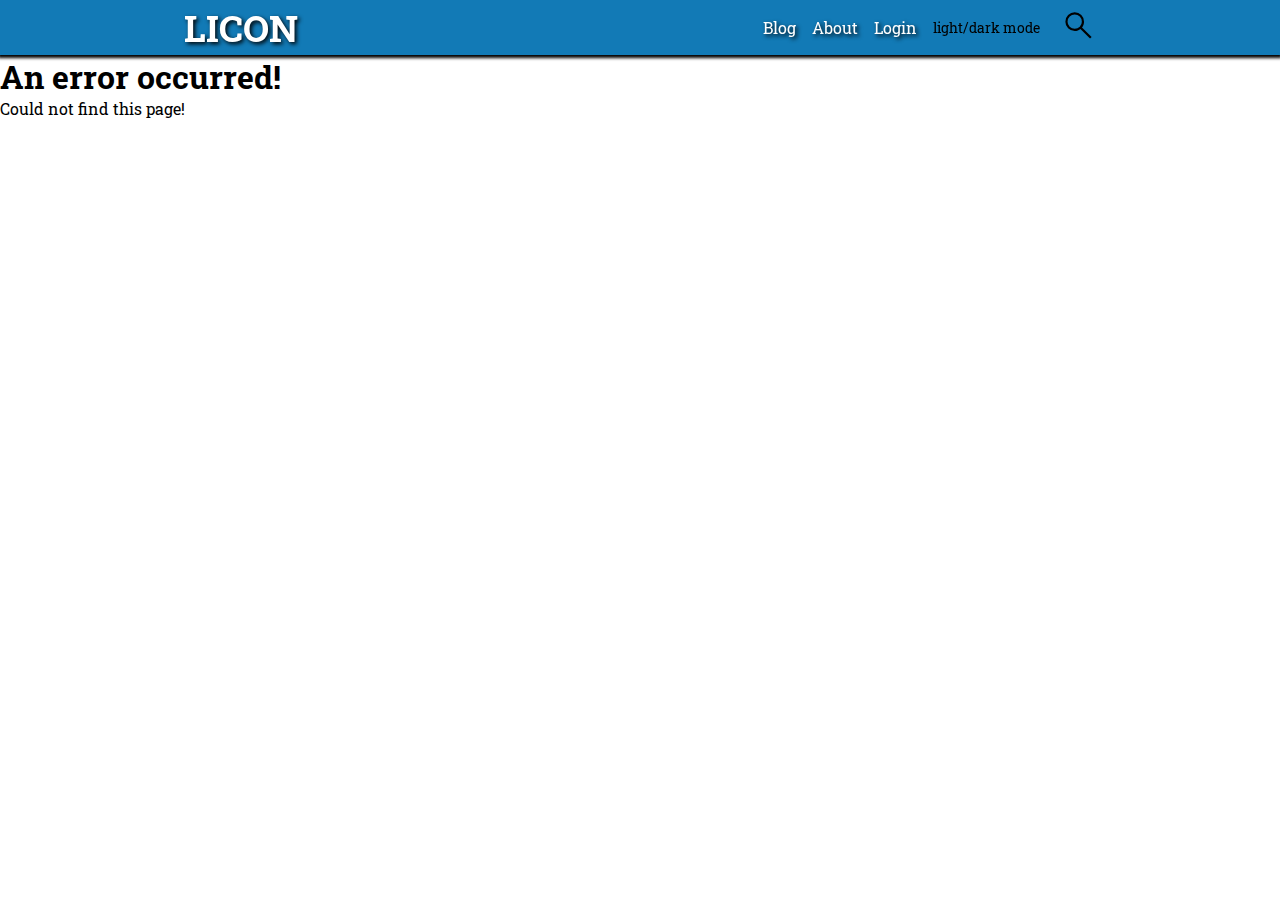
<file: index.html>
<!doctype html><html lang="en"><head><meta charset="utf-8"/><link rel="icon" href="/favicon.ico"/><meta name="viewport" content="width=device-width,initial-scale=1"/><meta name="theme-color" content="#000000"/><meta name="description" content="Web site created using create-react-app"/><title>LICON's World</title><script defer="defer" src="/static/js/main.7500131a.js"></script><link href="/static/css/main.a6e4125c.css" rel="stylesheet"></head><body style="margin:0"><noscript>You need to enable JavaScript to run this app.</noscript><div id="root"></div></body></html>
</file>
<file: static/css/main.a6e4125c.css>
@import url(https://fonts.googleapis.com/css2?family=Roboto+Slab&display=swap);.PostingDetail_section__HywLf{margin:0 auto;min-height:calc(100vh - 8.588rem);padding:2rem 2rem 4rem}.PostingDetail_head__RPFR0,.PostingDetail_section__HywLf{align-content:center;background-color:#fff;box-shadow:1px 1px 5px 0 #909090;display:flex;flex-flow:column wrap;max-width:60rem;width:80vw}.PostingDetail_head__RPFR0{margin:2rem auto}@media (prefers-color-scheme:dark){.wmde-markdown,.wmde-markdown-var{--color-prettylights-syntax-comment:#8b949e;--color-prettylights-syntax-constant:#79c0ff;--color-prettylights-syntax-entity:#d2a8ff;--color-prettylights-syntax-storage-modifier-import:#c9d1d9;--color-prettylights-syntax-entity-tag:#7ee787;--color-prettylights-syntax-keyword:#ff7b72;--color-prettylights-syntax-string:#a5d6ff;--color-prettylights-syntax-variable:#ffa657;--color-prettylights-syntax-brackethighlighter-unmatched:#f85149;--color-prettylights-syntax-invalid-illegal-text:#f0f6fc;--color-prettylights-syntax-invalid-illegal-bg:#8e1519;--color-prettylights-syntax-carriage-return-text:#f0f6fc;--color-prettylights-syntax-carriage-return-bg:#b62324;--color-prettylights-syntax-string-regexp:#7ee787;--color-prettylights-syntax-markup-list:#f2cc60;--color-prettylights-syntax-markup-heading:#1f6feb;--color-prettylights-syntax-markup-italic:#c9d1d9;--color-prettylights-syntax-markup-bold:#c9d1d9;--color-prettylights-syntax-markup-deleted-text:#ffdcd7;--color-prettylights-syntax-markup-deleted-bg:#67060c;--color-prettylights-syntax-markup-inserted-text:#aff5b4;--color-prettylights-syntax-markup-inserted-bg:#033a16;--color-prettylights-syntax-markup-changed-text:#ffdfb6;--color-prettylights-syntax-markup-changed-bg:#5a1e02;--color-prettylights-syntax-markup-ignored-text:#c9d1d9;--color-prettylights-syntax-markup-ignored-bg:#1158c7;--color-prettylights-syntax-meta-diff-range:#d2a8ff;--color-prettylights-syntax-brackethighlighter-angle:#8b949e;--color-prettylights-syntax-sublimelinter-gutter-mark:#484f58;--color-prettylights-syntax-constant-other-reference-link:#a5d6ff;--color-fg-default:#c9d1d9;--color-fg-muted:#8b949e;--color-fg-subtle:#484f58;--color-canvas-default:#0d1117;--color-canvas-subtle:#161b22;--color-border-default:#30363d;--color-border-muted:#21262d;--color-neutral-muted:hsla(215,8%,47%,.4);--color-accent-fg:#58a6ff;--color-accent-emphasis:#1f6feb;--color-attention-subtle:rgba(187,128,9,.15);--color-danger-fg:#f85149;color-scheme:dark}}@media (prefers-color-scheme:light){.wmde-markdown,.wmde-markdown-var{--color-prettylights-syntax-comment:#6e7781;--color-prettylights-syntax-constant:#0550ae;--color-prettylights-syntax-entity:#8250df;--color-prettylights-syntax-storage-modifier-import:#24292f;--color-prettylights-syntax-entity-tag:#116329;--color-prettylights-syntax-keyword:#cf222e;--color-prettylights-syntax-string:#0a3069;--color-prettylights-syntax-variable:#953800;--color-prettylights-syntax-brackethighlighter-unmatched:#82071e;--color-prettylights-syntax-invalid-illegal-text:#f6f8fa;--color-prettylights-syntax-invalid-illegal-bg:#82071e;--color-prettylights-syntax-carriage-return-text:#f6f8fa;--color-prettylights-syntax-carriage-return-bg:#cf222e;--color-prettylights-syntax-string-regexp:#116329;--color-prettylights-syntax-markup-list:#3b2300;--color-prettylights-syntax-markup-heading:#0550ae;--color-prettylights-syntax-markup-italic:#24292f;--color-prettylights-syntax-markup-bold:#24292f;--color-prettylights-syntax-markup-deleted-text:#82071e;--color-prettylights-syntax-markup-deleted-bg:#ffebe9;--color-prettylights-syntax-markup-inserted-text:#116329;--color-prettylights-syntax-markup-inserted-bg:#dafbe1;--color-prettylights-syntax-markup-changed-text:#953800;--color-prettylights-syntax-markup-changed-bg:#ffd8b5;--color-prettylights-syntax-markup-ignored-text:#eaeef2;--color-prettylights-syntax-markup-ignored-bg:#0550ae;--color-prettylights-syntax-meta-diff-range:#8250df;--color-prettylights-syntax-brackethighlighter-angle:#57606a;--color-prettylights-syntax-sublimelinter-gutter-mark:#8c959f;--color-prettylights-syntax-constant-other-reference-link:#0a3069;--color-fg-default:#24292f;--color-fg-muted:#57606a;--color-fg-subtle:#6e7781;--color-canvas-default:#fff;--color-canvas-subtle:#f6f8fa;--color-border-default:#d0d7de;--color-border-muted:#d8dee4;--color-neutral-muted:rgba(175,184,193,.2);--color-accent-fg:#0969da;--color-accent-emphasis:#0969da;--color-attention-subtle:#fff8c5;--color-danger-fg:#cf222e;color-scheme:light}}.wmde-markdown-var[data-color-mode*=dark],.wmde-markdown[data-color-mode*=dark],[data-color-mode*=dark] .wmde-markdown,[data-color-mode*=dark] .wmde-markdown-var,body[data-color-mode*=dark]{--color-prettylights-syntax-comment:#8b949e;--color-prettylights-syntax-constant:#79c0ff;--color-prettylights-syntax-entity:#d2a8ff;--color-prettylights-syntax-storage-modifier-import:#c9d1d9;--color-prettylights-syntax-entity-tag:#7ee787;--color-prettylights-syntax-keyword:#ff7b72;--color-prettylights-syntax-string:#a5d6ff;--color-prettylights-syntax-variable:#ffa657;--color-prettylights-syntax-brackethighlighter-unmatched:#f85149;--color-prettylights-syntax-invalid-illegal-text:#f0f6fc;--color-prettylights-syntax-invalid-illegal-bg:#8e1519;--color-prettylights-syntax-carriage-return-text:#f0f6fc;--color-prettylights-syntax-carriage-return-bg:#b62324;--color-prettylights-syntax-string-regexp:#7ee787;--color-prettylights-syntax-markup-list:#f2cc60;--color-prettylights-syntax-markup-heading:#1f6feb;--color-prettylights-syntax-markup-italic:#c9d1d9;--color-prettylights-syntax-markup-bold:#c9d1d9;--color-prettylights-syntax-markup-deleted-text:#ffdcd7;--color-prettylights-syntax-markup-deleted-bg:#67060c;--color-prettylights-syntax-markup-inserted-text:#aff5b4;--color-prettylights-syntax-markup-inserted-bg:#033a16;--color-prettylights-syntax-markup-changed-text:#ffdfb6;--color-prettylights-syntax-markup-changed-bg:#5a1e02;--color-prettylights-syntax-markup-ignored-text:#c9d1d9;--color-prettylights-syntax-markup-ignored-bg:#1158c7;--color-prettylights-syntax-meta-diff-range:#d2a8ff;--color-prettylights-syntax-brackethighlighter-angle:#8b949e;--color-prettylights-syntax-sublimelinter-gutter-mark:#484f58;--color-prettylights-syntax-constant-other-reference-link:#a5d6ff;--color-fg-default:#c9d1d9;--color-fg-muted:#8b949e;--color-fg-subtle:#484f58;--color-canvas-default:#0d1117;--color-canvas-subtle:#161b22;--color-border-default:#30363d;--color-border-muted:#21262d;--color-neutral-muted:hsla(215,8%,47%,.4);--color-accent-fg:#58a6ff;--color-accent-emphasis:#1f6feb;--color-attention-subtle:rgba(187,128,9,.15);--color-danger-fg:#f85149;color-scheme:dark}.wmde-markdown-var[data-color-mode*=light],.wmde-markdown[data-color-mode*=light],[data-color-mode*=light] .wmde-markdown,[data-color-mode*=light] .wmde-markdown-var,body[data-color-mode*=light]{--color-prettylights-syntax-comment:#6e7781;--color-prettylights-syntax-constant:#0550ae;--color-prettylights-syntax-entity:#8250df;--color-prettylights-syntax-storage-modifier-import:#24292f;--color-prettylights-syntax-entity-tag:#116329;--color-prettylights-syntax-keyword:#cf222e;--color-prettylights-syntax-string:#0a3069;--color-prettylights-syntax-variable:#953800;--color-prettylights-syntax-brackethighlighter-unmatched:#82071e;--color-prettylights-syntax-invalid-illegal-text:#f6f8fa;--color-prettylights-syntax-invalid-illegal-bg:#82071e;--color-prettylights-syntax-carriage-return-text:#f6f8fa;--color-prettylights-syntax-carriage-return-bg:#cf222e;--color-prettylights-syntax-string-regexp:#116329;--color-prettylights-syntax-markup-list:#3b2300;--color-prettylights-syntax-markup-heading:#0550ae;--color-prettylights-syntax-markup-italic:#24292f;--color-prettylights-syntax-markup-bold:#24292f;--color-prettylights-syntax-markup-deleted-text:#82071e;--color-prettylights-syntax-markup-deleted-bg:#ffebe9;--color-prettylights-syntax-markup-inserted-text:#116329;--color-prettylights-syntax-markup-inserted-bg:#dafbe1;--color-prettylights-syntax-markup-changed-text:#953800;--color-prettylights-syntax-markup-changed-bg:#ffd8b5;--color-prettylights-syntax-markup-ignored-text:#eaeef2;--color-prettylights-syntax-markup-ignored-bg:#0550ae;--color-prettylights-syntax-meta-diff-range:#8250df;--color-prettylights-syntax-brackethighlighter-angle:#57606a;--color-prettylights-syntax-sublimelinter-gutter-mark:#8c959f;--color-prettylights-syntax-constant-other-reference-link:#0a3069;--color-fg-default:#24292f;--color-fg-muted:#57606a;--color-fg-subtle:#6e7781;--color-canvas-default:#fff;--color-canvas-subtle:#f6f8fa;--color-border-default:#d0d7de;--color-border-muted:#d8dee4;--color-neutral-muted:rgba(175,184,193,.2);--color-accent-fg:#0969da;--color-accent-emphasis:#0969da;--color-attention-subtle:#fff8c5;--color-danger-fg:#cf222e;color-scheme:light}.wmde-markdown{-webkit-text-size-adjust:100%;word-wrap:break-word;background-color:var(--color-canvas-default);color:var(--color-fg-default);font-family:-apple-system,Segoe UI,Helvetica,Arial,sans-serif,Apple Color Emoji,Segoe UI Emoji;font-size:16px;line-height:1.5}.wmde-markdown details,.wmde-markdown figcaption,.wmde-markdown figure{display:block}.wmde-markdown summary{display:list-item}.wmde-markdown [hidden]{display:none!important}.wmde-markdown a{background-color:initial;color:var(--color-accent-fg);text-decoration:none}.wmde-markdown a:active,.wmde-markdown a:hover{outline-width:0}.wmde-markdown abbr[title]{border-bottom:none;-webkit-text-decoration:underline dotted;text-decoration:underline dotted}.wmde-markdown b,.wmde-markdown strong{font-weight:600}.wmde-markdown dfn{font-style:italic}.wmde-markdown h1{border-bottom:1px solid var(--color-border-muted);font-size:2em;font-weight:600;margin:.67em 0;padding-bottom:.3em}.wmde-markdown mark{background-color:var(--color-attention-subtle);color:var(--color-text-primary)}.wmde-markdown small{font-size:90%}.wmde-markdown sub,.wmde-markdown sup{font-size:75%;line-height:0;position:relative;vertical-align:initial}.wmde-markdown sub{bottom:-.25em}.wmde-markdown sup{top:-.5em}.wmde-markdown img{background-color:var(--color-canvas-default);border-style:none;box-sizing:initial;display:inline-block;max-width:100%}.wmde-markdown code,.wmde-markdown kbd,.wmde-markdown pre,.wmde-markdown samp{font-family:monospace,monospace;font-size:1em}.wmde-markdown figure{margin:1em 40px}.wmde-markdown hr{background:transparent;background-color:var(--color-border-default);border:0;border-bottom:1px solid var(--color-border-muted);box-sizing:initial;height:.25em;margin:24px 0;overflow:hidden;padding:0}.wmde-markdown input{font:inherit;font-family:inherit;font-size:inherit;line-height:inherit;margin:0;overflow:visible}.wmde-markdown [type=button],.wmde-markdown [type=reset],.wmde-markdown [type=submit]{-webkit-appearance:button}.wmde-markdown [type=button]::-moz-focus-inner,.wmde-markdown [type=reset]::-moz-focus-inner,.wmde-markdown [type=submit]::-moz-focus-inner{border-style:none;padding:0}.wmde-markdown [type=button]:-moz-focusring,.wmde-markdown [type=reset]:-moz-focusring,.wmde-markdown [type=submit]:-moz-focusring{outline:1px dotted ButtonText}.wmde-markdown [type=checkbox],.wmde-markdown [type=radio]{box-sizing:border-box;padding:0}.wmde-markdown [type=number]::-webkit-inner-spin-button,.wmde-markdown [type=number]::-webkit-outer-spin-button{height:auto}.wmde-markdown [type=search]{-webkit-appearance:textfield;outline-offset:-2px}.wmde-markdown [type=search]::-webkit-search-cancel-button,.wmde-markdown [type=search]::-webkit-search-decoration{-webkit-appearance:none}.wmde-markdown ::-webkit-input-placeholder{color:inherit;opacity:.54}.wmde-markdown ::-webkit-file-upload-button{-webkit-appearance:button;font:inherit}.wmde-markdown a:hover{text-decoration:underline}.wmde-markdown hr:after,.wmde-markdown hr:before{content:"";display:table}.wmde-markdown hr:after{clear:both}.wmde-markdown table{border-collapse:collapse;border-spacing:0;display:block;max-width:100%;width:-webkit-max-content;width:max-content}.wmde-markdown td,.wmde-markdown th{padding:0}.wmde-markdown details summary{cursor:pointer}.wmde-markdown details:not([open])>:not(summary){display:none!important}.wmde-markdown kbd{background-color:var(--color-canvas-subtle);border-bottom-color:var(--color-neutral-muted);border:1px solid var(--color-neutral-muted);border-radius:6px;box-shadow:inset 0 -1px 0 var(--color-neutral-muted);color:var(--color-fg-default);display:inline-block;font:11px ui-monospace,SFMono-Regular,SF Mono,Menlo,Consolas,Liberation Mono,monospace;line-height:10px;padding:3px 5px;vertical-align:middle}.wmde-markdown h1,.wmde-markdown h2,.wmde-markdown h3,.wmde-markdown h4,.wmde-markdown h5,.wmde-markdown h6{font-weight:600;line-height:1.25;margin-bottom:16px;margin-top:24px}.wmde-markdown h2{border-bottom:1px solid var(--color-border-muted);font-size:1.5em;font-weight:600;padding-bottom:.3em}.wmde-markdown h3{font-size:1.25em;font-weight:600}.wmde-markdown h4{font-size:1em;font-weight:600}.wmde-markdown h5{font-size:.875em;font-weight:600}.wmde-markdown h6{color:var(--color-fg-muted);font-size:.85em;font-weight:600}.wmde-markdown p{margin-bottom:10px;margin-top:0}.wmde-markdown blockquote{border-left:.25em solid var(--color-border-default);color:var(--color-fg-muted);margin:0;padding:0 1em}.wmde-markdown ol,.wmde-markdown ul{margin-bottom:0;margin-top:0;padding-left:2em}.wmde-markdown ol ol,.wmde-markdown ul ol{list-style-type:lower-roman}.wmde-markdown ol ol ol,.wmde-markdown ol ul ol,.wmde-markdown ul ol ol,.wmde-markdown ul ul ol{list-style-type:lower-alpha}.wmde-markdown dd{margin-left:0}.wmde-markdown code,.wmde-markdown pre,.wmde-markdown tt{font-family:ui-monospace,SFMono-Regular,SF Mono,Menlo,Consolas,Liberation Mono,monospace;font-size:12px}.wmde-markdown pre{word-wrap:normal;margin-bottom:0;margin-top:0}.wmde-markdown .octicon{fill:currentColor;display:inline-block;overflow:visible!important;vertical-align:text-bottom}.wmde-markdown ::-webkit-input-placeholder{color:var(--color-fg-subtle);opacity:1}.wmde-markdown ::placeholder{color:var(--color-fg-subtle);opacity:1}.wmde-markdown input::-webkit-inner-spin-button,.wmde-markdown input::-webkit-outer-spin-button{-webkit-appearance:none;appearance:none;margin:0}.wmde-markdown [data-catalyst]{display:block}.wmde-markdown:after,.wmde-markdown:before{content:"";display:table}.wmde-markdown:after{clear:both}.wmde-markdown>:first-child{margin-top:0!important}.wmde-markdown>:last-child{margin-bottom:0!important}.wmde-markdown a:not([href]){color:inherit;text-decoration:none}.wmde-markdown .absent{color:var(--color-danger-fg)}.wmde-markdown a.anchor{float:left;line-height:1;margin-left:-20px;padding-right:4px}.wmde-markdown .anchor:focus{outline:none}.wmde-markdown blockquote,.wmde-markdown details,.wmde-markdown dl,.wmde-markdown ol,.wmde-markdown p,.wmde-markdown pre,.wmde-markdown table,.wmde-markdown ul{margin-bottom:16px;margin-top:0}.wmde-markdown blockquote>:first-child{margin-top:0}.wmde-markdown blockquote>:last-child{margin-bottom:0}.wmde-markdown sup>a:before{content:"["}.wmde-markdown sup>a:after{content:"]"}.wmde-markdown h1 .octicon-link,.wmde-markdown h2 .octicon-link,.wmde-markdown h3 .octicon-link,.wmde-markdown h4 .octicon-link,.wmde-markdown h5 .octicon-link,.wmde-markdown h6 .octicon-link{color:var(--color-fg-default);vertical-align:middle;visibility:hidden}.wmde-markdown h1:hover .anchor,.wmde-markdown h2:hover .anchor,.wmde-markdown h3:hover .anchor,.wmde-markdown h4:hover .anchor,.wmde-markdown h5:hover .anchor,.wmde-markdown h6:hover .anchor{text-decoration:none}.wmde-markdown h1:hover .anchor .octicon-link,.wmde-markdown h2:hover .anchor .octicon-link,.wmde-markdown h3:hover .anchor .octicon-link,.wmde-markdown h4:hover .anchor .octicon-link,.wmde-markdown h5:hover .anchor .octicon-link,.wmde-markdown h6:hover .anchor .octicon-link{visibility:visible}.wmde-markdown h1 code,.wmde-markdown h1 tt,.wmde-markdown h2 code,.wmde-markdown h2 tt,.wmde-markdown h3 code,.wmde-markdown h3 tt,.wmde-markdown h4 code,.wmde-markdown h4 tt,.wmde-markdown h5 code,.wmde-markdown h5 tt,.wmde-markdown h6 code,.wmde-markdown h6 tt{font-size:inherit;padding:0 .2em}.wmde-markdown ol.no-list,.wmde-markdown ul.no-list{list-style-type:none;padding:0}.wmde-markdown ol[type="1"]{list-style-type:decimal}.wmde-markdown ol[type=a]{list-style-type:lower-alpha}.wmde-markdown ol[type=i]{list-style-type:lower-roman}.wmde-markdown div>ol:not([type]){list-style-type:decimal}.wmde-markdown ol ol,.wmde-markdown ol ul,.wmde-markdown ul ol,.wmde-markdown ul ul{margin-bottom:0;margin-top:0}.wmde-markdown li>p{margin-top:16px}.wmde-markdown li+li{margin-top:.25em}.wmde-markdown dl{padding:0}.wmde-markdown dl dt{font-size:1em;font-style:italic;font-weight:600;margin-top:16px;padding:0}.wmde-markdown dl dd{margin-bottom:16px;padding:0 16px}.wmde-markdown table th{font-weight:600}.wmde-markdown table td,.wmde-markdown table th{border:1px solid var(--color-border-default);padding:6px 13px}.wmde-markdown table tr{background-color:var(--color-canvas-default);border-top:1px solid var(--color-border-muted)}.wmde-markdown table tr:nth-child(2n){background-color:var(--color-canvas-subtle)}.wmde-markdown table img{background-color:initial}.wmde-markdown img[align=right]{padding-left:20px}.wmde-markdown img[align=left]{padding-right:20px}.wmde-markdown .emoji{background-color:initial;max-width:none;vertical-align:text-top}.wmde-markdown span.frame{display:block;overflow:hidden}.wmde-markdown span.frame>span{border:1px solid var(--color-border-default);display:block;float:left;margin:13px 0 0;overflow:hidden;padding:7px;width:auto}.wmde-markdown span.frame span img{display:block;float:left}.wmde-markdown span.frame span span{clear:both;color:var(--color-fg-default);display:block;padding:5px 0 0}.wmde-markdown span.align-center{clear:both;display:block;overflow:hidden}.wmde-markdown span.align-center>span{display:block;margin:13px auto 0;overflow:hidden;text-align:center}.wmde-markdown span.align-center span img{margin:0 auto;text-align:center}.wmde-markdown span.align-right{clear:both;display:block;overflow:hidden}.wmde-markdown span.align-right>span{display:block;margin:13px 0 0;overflow:hidden;text-align:right}.wmde-markdown span.align-right span img{margin:0;text-align:right}.wmde-markdown span.float-left{display:block;float:left;margin-right:13px;overflow:hidden}.wmde-markdown span.float-left span{margin:13px 0 0}.wmde-markdown span.float-right{display:block;float:right;margin-left:13px;overflow:hidden}.wmde-markdown span.float-right>span{display:block;margin:13px auto 0;overflow:hidden;text-align:right}.wmde-markdown code,.wmde-markdown tt{background-color:var(--color-neutral-muted);border-radius:6px;font-size:85%;margin:0;padding:.2em .4em}.wmde-markdown code br,.wmde-markdown tt br{display:none}.wmde-markdown del code{text-decoration:inherit}.wmde-markdown pre code{font-size:100%}.wmde-markdown pre>code{background:transparent;border:0;margin:0;padding:0;white-space:pre;word-break:normal}.wmde-markdown pre{background-color:var(--color-canvas-subtle);border-radius:6px;font-size:85%;line-height:1.45}.wmde-markdown pre code,.wmde-markdown pre tt{word-wrap:normal;background-color:initial;border:0;display:inline;line-height:inherit;margin:0;max-width:auto;overflow:visible;padding:0}.wmde-markdown pre>code{display:block;overflow:auto;padding:16px}.wmde-markdown .csv-data td,.wmde-markdown .csv-data th{font-size:12px;line-height:1;overflow:hidden;padding:5px;text-align:left;white-space:nowrap}.wmde-markdown .csv-data .blob-num{background:var(--color-canvas-default);border:0;padding:10px 8px 9px;text-align:right}.wmde-markdown .csv-data tr{border-top:0}.wmde-markdown .csv-data th{background:var(--color-canvas-subtle);border-top:0;font-weight:600}.wmde-markdown .footnotes{border-top:1px solid var(--color-border-default);color:var(--color-fg-muted);font-size:12px}.wmde-markdown .footnotes ol{padding-left:16px}.wmde-markdown .footnotes li{position:relative}.wmde-markdown .footnotes li:target:before{border:2px solid var(--color-accent-emphasis);border-radius:6px;bottom:-8px;content:"";left:-24px;pointer-events:none;position:absolute;right:-8px;top:-8px}.wmde-markdown .footnotes li:target{color:var(--color-fg-default)}.wmde-markdown .footnotes .data-footnote-backref g-emoji{font-family:monospace}.wmde-markdown .task-list-item{list-style-type:none}.wmde-markdown .task-list-item label{font-weight:400}.wmde-markdown .task-list-item.enabled label{cursor:pointer}.wmde-markdown .task-list-item+.wmde-markdown .task-list-item{margin-top:3px}.wmde-markdown .task-list-item .handle{display:none}.wmde-markdown .contains-task-list input[type=checkbox],.wmde-markdown .task-list-item-checkbox{margin:0 .2em .25em -1.6em;vertical-align:middle}.wmde-markdown .contains-task-list:dir(rtl) .task-list-item-checkbox,.wmde-markdown .contains-task-list:dir(rtl) input[type=checkbox]{margin:0 -1.6em .25em .2em}.wmde-markdown ::-webkit-calendar-picker-indicator{-webkit-filter:invert(50%);filter:invert(50%)}.wmde-markdown pre{position:relative}.wmde-markdown pre .copied{background:var(--color-border-default);border-radius:5px;color:var(--color-fg-defaul);cursor:pointer;display:flex;font-size:12px;padding:6px;position:absolute;right:6px;top:6px;transition:all .3s;visibility:hidden}.wmde-markdown pre .copied .octicon-copy{display:block}.wmde-markdown pre .copied .octicon-check{display:none}.wmde-markdown pre:hover .copied{visibility:visible}.wmde-markdown pre:hover .copied:hover{background:var(--color-prettylights-syntax-entity-tag);color:var(--color-canvas-default)}.wmde-markdown pre .copied.active,.wmde-markdown pre:hover .copied:active{background:#2e9b33;color:var(--color-canvas-default)}.wmde-markdown pre .active .octicon-copy{display:none}.wmde-markdown pre .active .octicon-check{display:block}.highlight-line{background-color:var(--color-neutral-muted)}.code-line.line-number:before{color:var(--color-fg-subtle);content:attr(line);display:inline-block;margin-right:16px;text-align:right;white-space:nowrap;width:1rem}.token.cdata,.token.comment,.token.doctype,.token.prolog{color:var(--color-prettylights-syntax-comment)}.token.namespace{opacity:.7}.token.constant,.token.deleted,.token.property,.token.selector,.token.symbol,.token.tag{color:var(--color-prettylights-syntax-entity-tag)}.token.maybe-class-name{color:var(--color-prettylights-syntax-variable)}.token.attr-name,.token.boolean,.token.builtin,.token.char,.token.number,.token.operator,.token.property-access,.token.selector .token.class,.token.string{color:var(--color-prettylights-syntax-constant)}.token.deleted{color:var(--color-prettylights-syntax-markup-deleted-text)}.code-line .token.deleted{background-color:var(--color-prettylights-syntax-markup-deleted-bg)}.token.inserted{color:var(--color-prettylights-syntax-markup-inserted-text)}.code-line .token.inserted{background-color:var(--color-prettylights-syntax-markup-inserted-bg)}.token.variable{color:var(--color-prettylights-syntax-constant)}.language-css .token.string,.style .token.string,.token.atrule,.token.attr-value,.token.class-name,.token.color,.token.entity,.token.function,.token.url{color:var(--color-prettylights-syntax-string)}.token.important,.token.keyword,.token.regex,.token.rule{color:var(--color-prettylights-syntax-keyword)}.token.coord{color:var(--color-prettylights-syntax-meta-diff-range)}.token.bold,.token.important{font-weight:700}.token.italic{font-style:italic}.token.entity{cursor:help}.w-md-editor-area{border-radius:5px;overflow:auto}.w-md-editor-text{-webkit-font-feature-settings:"liga","clig";font-feature-settings:"liga","clig";box-sizing:border-box;font-size:14px!important;-webkit-font-variant-ligatures:common-ligatures;font-variant-ligatures:common-ligatures;line-height:18px!important;margin:0;min-height:100%;overflow-wrap:break-word;padding:10px;position:relative;text-align:left;white-space:pre-wrap;word-break:keep-all}.w-md-editor-text-input,.w-md-editor-text-pre,.w-md-editor-text>.w-md-editor-text-pre{-webkit-font-feature-settings:inherit;font-feature-settings:inherit;background:none;border:0;box-sizing:inherit;display:inherit;font-family:inherit;font-family:var(--md-editor-font-family)!important;font-size:inherit;font-style:inherit;-webkit-font-variant-ligatures:inherit;font-variant-ligatures:inherit;font-weight:inherit;letter-spacing:inherit;line-height:inherit;margin:0;overflow-wrap:inherit;padding:0;tab-size:inherit;text-indent:inherit;text-rendering:inherit;text-transform:inherit;white-space:inherit;word-break:inherit;word-break:normal}.w-md-editor-text-pre{background-color:initial!important;margin:0!important;pointer-events:none;position:relative}.w-md-editor-text-pre>code{font-family:var(--md-editor-font-family)!important;font-size:14px!important;line-height:18px!important;padding:0!important}.w-md-editor-text-input{-webkit-font-smoothing:antialiased;-webkit-text-fill-color:transparent;color:inherit;height:100%;left:0;outline:0;overflow:hidden;padding:inherit;position:absolute;resize:none;top:0;width:100%}.w-md-editor-text-input:empty{-webkit-text-fill-color:inherit!important}.w-md-editor-text-input,.w-md-editor-text-pre{word-wrap:pre;white-space:pre-wrap;word-break:break-word}@media (-ms-high-contrast:active),(-ms-high-contrast:none){.w-md-editor-text-input{color:transparent!important}.w-md-editor-text-input::selection{background-color:#accef7!important;color:transparent!important}}.w-md-editor-text-pre .punctuation{color:#8b949e!important;color:var(--color-prettylights-syntax-comment,#8b949e)!important}.w-md-editor-text-pre .token.content,.w-md-editor-text-pre .token.url{color:#0550ae!important;color:var(--color-prettylights-syntax-constant,#0550ae)!important}.w-md-editor-text-pre .token.title.important{color:#24292f;color:var(--color-prettylights-syntax-markup-bold,#24292f)}.w-md-editor-text-pre .token.code-block .function{color:#8250df;color:var(--color-prettylights-syntax-entity,#8250df)}.w-md-editor-text-pre .token.bold{font-weight:inherit!important}.w-md-editor-text-pre .token.title{font-size:inherit!important;font-weight:inherit!important;line-height:inherit!important}.w-md-editor-text-pre .token.code.keyword{color:#0550ae!important;color:var(--color-prettylights-syntax-constant,#0550ae)!important}.w-md-editor-text-pre .token.strike,.w-md-editor-text-pre .token.strike .content{color:#82071e!important;color:var(--color-prettylights-syntax-markup-deleted-text,#82071e)!important}.w-md-editor-toolbar-child{background-color:var(--md-editor-background-color);border-radius:3px;box-shadow:0 0 0 1px var(--md-editor-box-shadow-color),0 0 0 var(--md-editor-box-shadow-color),0 1px 1px var(--md-editor-box-shadow-color);display:none;position:absolute;z-index:1}.w-md-editor-toolbar-child.active{display:block}.w-md-editor-toolbar-child .w-md-editor-toolbar{border-bottom:0;border-radius:3px;padding:3px}.w-md-editor-toolbar-child .w-md-editor-toolbar ul>li{display:block}.w-md-editor-toolbar-child .w-md-editor-toolbar ul>li button{box-sizing:border-box;height:auto;margin:0;padding:3px 4px 2px;width:-webkit-fill-available}.w-md-editor-toolbar{align-items:center;background-color:var(--md-editor-background-color);border-bottom:1px solid var(--md-editor-box-shadow-color);border-radius:3px 3px 0 0;display:flex;flex-wrap:wrap;justify-content:space-between;padding:5px;-webkit-user-select:none;user-select:none}.w-md-editor-toolbar.bottom{border-bottom:0;border-radius:0 0 3px 3px;border-top:1px solid var(--md-editor-box-shadow-color)}.w-md-editor-toolbar li,.w-md-editor-toolbar ul{line-height:normal;list-style:none;margin:0;padding:0}.w-md-editor-toolbar li{display:inline-block;font-size:14px}.w-md-editor-toolbar li+li{margin:0}.w-md-editor-toolbar li>button{background:none;border:none;border-radius:2px;color:var(--color-fg-default);cursor:pointer;font-weight:400;height:20px;line-height:14px;margin:0 1px;outline:none;overflow:visible;padding:4px;text-transform:none;transition:all .3s;white-space:nowrap}.w-md-editor-toolbar li>button:focus,.w-md-editor-toolbar li>button:hover{background-color:var(--color-neutral-muted);color:var(--color-accent-fg)}.w-md-editor-toolbar li>button:active{background-color:var(--color-neutral-muted);color:var(--color-danger-fg)}.w-md-editor-toolbar li>button:disabled{color:var(--md-editor-box-shadow-color);cursor:not-allowed}.w-md-editor-toolbar li>button:disabled:hover{background-color:initial;color:var(--md-editor-box-shadow-color)}.w-md-editor-toolbar li.active>button{background-color:var(--color-neutral-muted);color:var(--color-accent-fg)}.w-md-editor-toolbar-divider{background-color:var(--md-editor-box-shadow-color);height:14px;margin:-3px 3px 0!important;vertical-align:middle;width:1px}.w-md-editor-bar{border-radius:0 0 3px 0;bottom:0;cursor:s-resize;height:10px;margin-right:0;margin-top:-11px;position:absolute;right:0;-webkit-user-select:none;user-select:none;width:14px;z-index:3}.w-md-editor-bar svg{display:block;margin:0 auto}.w-md-editor{--md-editor-font-family:"Helvetica Neue",Helvetica,Arial,sans-serif;--md-editor-background-color:var(--color-canvas-default,#fff);--md-editor-box-shadow-color:var(--color-border-default,#d0d7de);background-color:var(--md-editor-background-color);border-radius:3px;box-shadow:0 0 0 1px var(--md-editor-box-shadow-color),0 0 0 var(--md-editor-box-shadow-color),0 1px 1px var(--md-editor-box-shadow-color);color:var(--color-fg-default);display:flex;flex-direction:column;font-family:Helvetica Neue,Helvetica,Arial,sans-serif;padding-bottom:1px;position:relative;text-align:left}.w-md-editor.w-md-editor-rtl{direction:rtl!important;text-align:right!important}.w-md-editor.w-md-editor-rtl .w-md-editor-preview{box-shadow:inset -1px 0 0 0 var(--md-editor-box-shadow-color);left:0;right:auto!important;text-align:right!important}.w-md-editor.w-md-editor-rtl .w-md-editor-text{text-align:right!important}.w-md-editor-toolbar{height:-webkit-fit-content;height:-moz-fit-content;height:fit-content}.w-md-editor-content{border-radius:0 0 3px 0;height:100%;overflow:auto;position:relative}.w-md-editor .copied{display:none!important}.w-md-editor-input{height:100%;width:50%}.w-md-editor-text-pre>code{white-space:pre-wrap!important;word-break:break-word!important}.w-md-editor-preview{border-radius:0 0 5px 0;bottom:0;box-shadow:inset 1px 0 0 0 var(--md-editor-box-shadow-color);box-sizing:border-box;display:flex;flex-direction:column;overflow:auto;padding:10px 20px;position:absolute;right:0;top:0;width:50%}.w-md-editor-preview .anchor{display:none}.w-md-editor-preview .contains-task-list li.task-list-item{list-style:none}.w-md-editor-show-preview .w-md-editor-input{background-color:var(--md-editor-background-color);overflow:hidden;width:0}.w-md-editor-show-preview .w-md-editor-preview{box-shadow:inset 0 0 0 0;width:100%}.w-md-editor-show-edit .w-md-editor-input{width:100%}.w-md-editor-show-edit .w-md-editor-preview{padding:0;width:0}.w-md-editor-fullscreen{bottom:0;height:100%!important;left:0;overflow:hidden;position:fixed;right:0;top:0;z-index:99999}.w-md-editor-fullscreen .w-md-editor-content{height:100%}.Home_section__gQi4W{text-align:center}.Home_container__76ZF0{align-content:center;display:inline-flex;flex-flow:column wrap;justify-content:center;margin:0 auto;max-width:60rem;padding:0 1.5rem;position:relative;text-align:left;width:100%}.Home_head__jMQFm{align-items:center;display:flex;font-size:1.2rem;justify-content:space-between;margin-bottom:1rem;width:100%}.Home_head__jMQFm h1{font-size:2rem}.Home_section__gQi4W ul{list-style:none;padding:0;text-decoration:none}.Home_section__gQi4W li{align-items:center;border-radius:6px 6px;display:flex;justify-content:space-between;padding:1rem}.Home_section__gQi4W li:hover{background-color:#e8e8e8}.Home_section__gQi4W a:visited{color:#fff}.Home_blueBtn__ZMGKW{background-color:var(--main-color);border:none;border-radius:.5rem;color:#fff;font-size:1rem;padding:.5rem;text-decoration:none;transition:all .1s}.Home_blueBtn__ZMGKW:hover{box-shadow:1px 1px 1px 1px #909090;-webkit-transform:translate(-.1rem,-.1rem);transform:translate(-.1rem,-.1rem)}.Home_section__gQi4W li+li{margin-top:1rem}.Home_post__\+fpts{color:#000;display:flex;font-size:2rem;justify-content:space-between}.Home_post__\+fpts i{font-size:1rem}@media (min-width:31.625rem){.Home_head__jMQFm{font-size:1.5rem}.Home_head__jMQFm h1{font-size:2.5rem}}.MainBanner_mainBanner__LPqBE{background-attachment:fixed;background-image:url(/static/media/mainbanner.d6a33d6923fa73f88696.jpg);background-position:50%;background-repeat:no-repeat;background-size:cover;bottom:1rem;box-shadow:2px 2px 10px 2px #000;height:10rem;margin-bottom:1rem;position:relative;width:100%}.MainBanner_mainBanner__LPqBE h1{color:#fff;font-size:2rem;left:50%;position:absolute;text-align:center;text-shadow:2px 2px 4px #000;top:50%;-webkit-transform:translate(-50%,-50%);transform:translate(-50%,-50%)}.Header_backdrop__BhJmz{background-color:rgba(0,0,0,.5);height:100vh;position:fixed;width:100vw;z-index:1}.Header_navigation__3MZyD{background-color:var(--main-color);box-shadow:0 1px 3px 2px;box-sizing:border-box;left:0;margin:0;padding:.2rem 1.5rem;position:fixed;top:0;width:100%;z-index:3}.Header_container__PZAON{align-items:center;display:flex;flex-flow:row wrap;justify-content:space-between;margin:0 auto;max-width:57rem;width:100%}.Header_navigation__3MZyD img{cursor:pointer;padding:0;width:2.2rem}.Header_navigation__3MZyD button img{width:100%}.Header_navigation__3MZyD a{color:#fff;position:relative;text-decoration:none;text-shadow:2px 2px 4px #000;transition:color .25s ease}#Header_brand__kF9X5{font-size:1.8rem;font-weight:700}#Header_searchIcon__18ykY{margin:0}.Header_navigation__3MZyD .Header_items__aKozm{align-items:center;display:flex;flex-flow:row wrap;justify-content:flex-end;min-width:10.881rem}.Header_item__IlC5E{margin-right:1rem}#Header_navLinks__Y6Mfp{display:none}.Header_navigation__3MZyD .Header_modeHandle__sBn-S{font-size:.9rem;width:7rem}.Header_navigation__3MZyD a:after{background-color:aqua;bottom:0;content:"";height:.1rem;position:absolute;right:0;-webkit-transform:scaleX(0);transform:scaleX(0);-webkit-transform-origin:right;transform-origin:right;transition:-webkit-transform .25s ease-out;transition:transform .25s ease-out;transition:transform .25s ease-out,-webkit-transform .25s ease-out;width:100%}.Header_navigation__3MZyD a:hover:after{-webkit-transform:scaleX(1);transform:scaleX(1);-webkit-transform-origin:bottom left;transform-origin:bottom left}@media (min-width:31.625rem){#Header_navLinks__Y6Mfp{display:flex}#Header_brand__kF9X5{font-size:2.3rem;order:-1}.Header_navigation__3MZyD button{width:2.6rem}.Header_menuIcon__JPAk4{display:none}}.Modal_links__A0apG a{color:#fff;font-weight:700;margin-right:20px;position:relative;text-decoration:none;text-shadow:2px 2px 2px #000}.Modal_links__A0apG a:after{background-color:aqua;bottom:0;content:"";height:2px;position:absolute;right:0;-webkit-transform:scaleX(0);transform:scaleX(0);-webkit-transform-origin:right;transform-origin:right;transition:-webkit-transform .25s ease-out;transition:transform .25s ease-out;transition:transform .25s ease-out,-webkit-transform .25s ease-out;width:100%}.Modal_links__A0apG a:hover:after{-webkit-transform:scaleX(1);transform:scaleX(1);-webkit-transform-origin:bottom left;transform-origin:bottom left}.Modal_modal__vKMcm{background-color:#fff;box-shadow:2px 2px 15px 1px #000;height:100vh;position:fixed;width:60vw;z-index:2}.Footer_footer__VMUEo{background-color:#f0f0f0;color:var();font-size:.65em;height:50px;position:relative;text-align:center;top:0;width:100%;z-index:10}.Footer_footer__VMUEo span{left:50%;min-width:90%;position:absolute;top:50%;-webkit-transform:translate(-50%,-50%);transform:translate(-50%,-50%)}@media (min-width:25rem){.Footer_footer__VMUEo{font-size:.8rem}}*{--main-color:#127ab6;--sub-text:#505050;box-sizing:border-box;margin:0}.Root_main__05JU\+ *{border-radius:6px 6px}.Root_main__05JU\+{--main-height:calc(100vh - 5.913rem);background-color:#f0f0f0;margin:3.41rem auto 0;min-height:var(--main-height);padding:1rem 0 10rem;position:relative;width:100%}a{color:#000;text-decoration:none}button{background-color:var(--main-color);border:1px solid rgba(0,0,0,.15);color:#fff;cursor:pointer;padding:.5rem}@media (min-width:31.625rem){.Root_main__05JU\+{margin-top:3.463rem;min-height:calc(100vh - 6.588rem)}}.Tag_contentsContainer__kBBbh{display:flex;flex-flow:row wrap;gap:1rem;margin:1rem 0;min-height:30rem;width:100%}.Tag_posting__rw1yU{background-color:#fff;color:#000;display:flex;flex-flow:column wrap;height:30rem;min-width:15rem;text-align:center;transition:all .2s;width:30%}.Tag_posting__rw1yU:hover{box-shadow:1px 1px 5px 0 #909090;-webkit-transform:translate(-.3rem,-.3rem);transform:translate(-.3rem,-.3rem)}.NewPublishing_formContainer__s9DAs{height:100%;margin:0 auto;max-width:70rem;padding:1rem;width:100%}fieldset{border-radius:1rem}.NewPublishing_section__9MfRU{display:flex;justify-content:flex-start;margin:1rem 0}.NewPublishing_section__9MfRU label{width:3rem}.NewPublishing_inputContainer__zet50{width:95%}.NewPublishing_inputContainer__zet50 input{width:100%}.Login_form__pRODD{height:100%;margin:0 auto;max-width:60rem;padding:1rem;width:100%;width:80vw}.Login_fieldset__vpVmH{background-color:#fff;box-shadow:2px 2px 2px 1px #000;height:100%;min-height:calc(100vh - 8.588rem);width:100%}#Login_container__y686H,.Login_fieldset__vpVmH{align-items:center;display:flex;justify-content:center}#Login_container__y686H{border:2px solid #000;min-width:15rem;padding:5rem 0;position:relative;width:70%}.Login_logo__YDu0C{font-size:2.5rem;margin-bottom:1rem}#Login_innerContainer__auyAG{display:flex;flex-flow:column wrap;max-width:20rem;text-align:center;width:80%}#Login_innerContainer__auyAG button,#Login_innerContainer__auyAG div{margin-bottom:.5rem}.Login_inputContainer__Jk52C{align-items:center;display:flex;margin:0 auto;width:100%}.Login_inputContainer__Jk52C label{min-width:2.8rem}.Login_inputContainer__Jk52C input{height:2rem;width:100%}.Login_form__pRODD button{background-color:var(--main-color);border:1px solid rgba(0,0,0,.15);color:#fff;cursor:pointer;font-size:1.4rem;padding:.5rem;width:100%}.Login_keep__doTLw{text-align:left}.Login_keep__doTLw label{cursor:pointer}.Blog_container__rNCWL{margin:2rem auto 0;max-width:60rem;padding:0 1.5rem}.Blog_head__sC-4U{align-items:center;color:#000;display:flex;gap:.5rem}.Blog_articleNum__2tx-W{background-color:#fff;color:var(--main-color);cursor:default;display:inline-block;font-size:1.2rem;font-weight:600;margin-top:.2rem;padding:0 .5rem;transition:all .2s;vertical-align:center}.Blog_articleNum__2tx-W:hover{background-color:var(--main-color);color:#fff}.Blog_tagsContainer__vy-Ug{display:flex;flex-flow:row wrap;gap:.5rem;justify-content:left;margin:1rem 0}.Blog_tagsContainer__vy-Ug .Blog_active__BW7kZ{align-items:center;background-color:var(--main-color);color:#fff;display:flex;height:1.5rem;padding:1rem}.Blog_tag__y-W5e{align-items:center;background-color:#e1e1e1;color:var(--sub-text);display:flex;height:1.5rem;padding:1rem;transition:all .2s}.Blog_tag__y-W5e:hover{background-color:var(--main-color);color:#fff}.Blog_new__iPQZF{display:flex;justify-content:right}.ContentsContainer_contentsContainer__Sp92w{display:flex;flex-flow:row wrap;gap:1rem;margin:1rem 0;min-height:30rem;width:100%}.ContentsContainer_posting__mIEMa{background-color:#fff;color:#000;display:flex;flex-flow:column wrap;height:30rem;min-width:15rem;text-align:center;transition:all .2s;width:30%}.ContentsContainer_posting__mIEMa:hover{box-shadow:1px 1px 5px 0 #909090;-webkit-transform:translate(-.3rem,-.3rem);transform:translate(-.3rem,-.3rem)}.ErrorPage_sd__cy5X5{margin-top:3.41rem}html{font-family:Roboto Slab,serif}
/*# sourceMappingURL=main.a6e4125c.css.map*/
</file>
